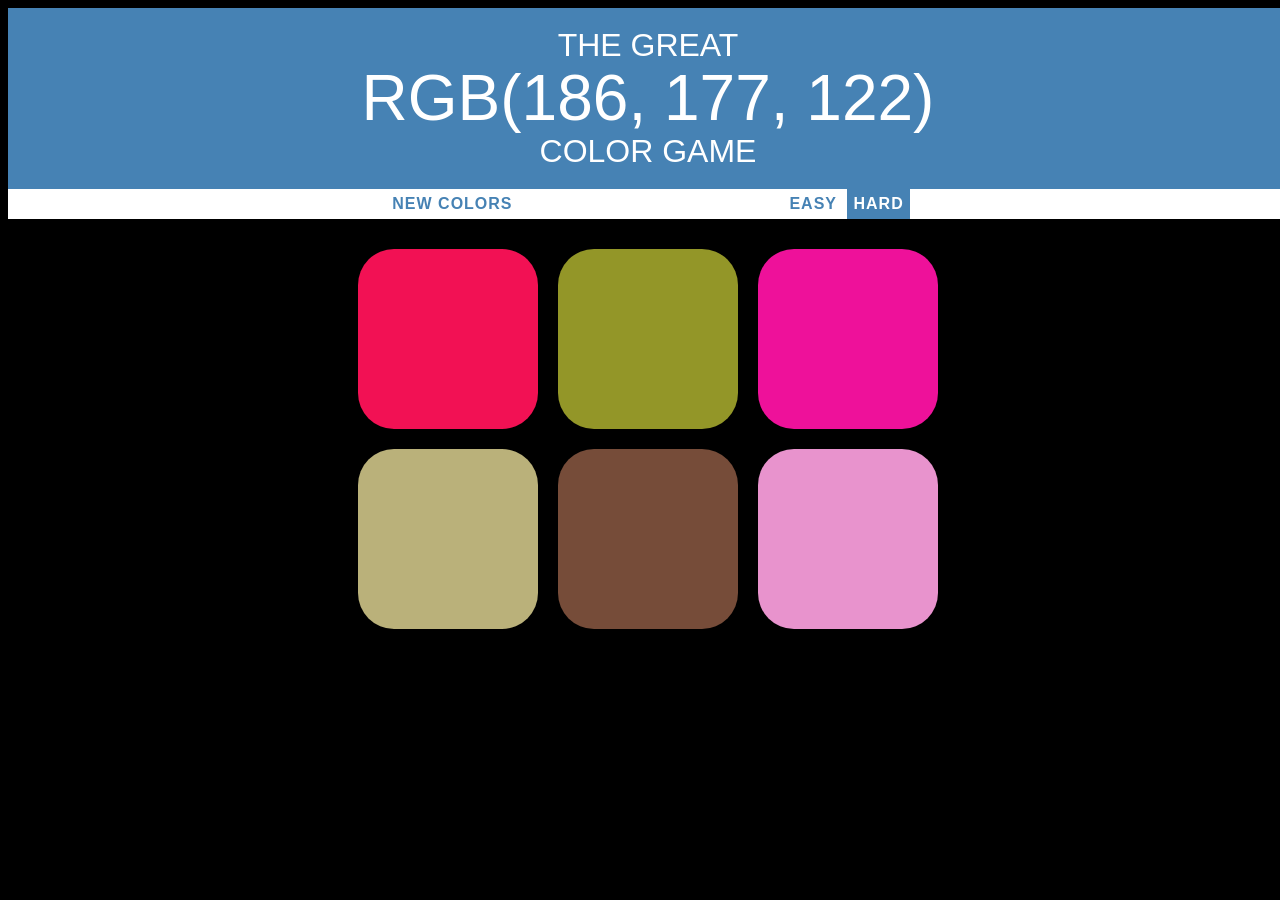
<file: index.html>
<!DOCTYPE html>
<html>
<head>
	<title>Color Game</title>
	<link rel="stylesheet" type="text/css" href="colorGame.css">
</head>
<body>
<h1>The Great <br>
	<span id="Display">RGB</span> 
<br>
Color Game</h1>
<div id="stripe">
	<button id="newColor">New Colors</button>
	<span id="Message"></span>
	<button id="easy">Easy</button>
	<button id="hard" class="selected">Hard</button>
</div>
<div id="container">
	<div class="square"></div>
	<div class="square"></div>
	<div class="square"></div>
	<div class="square"></div>
	<div class="square"></div>
	<div class="square"></div>
	
</div>

<script type="text/javascript" src="colorGame.js"></script>
</body>
</html>
</file>
<file: colorGame.css>
html{
	width: 100%;
	height: 100%;
}

body{
	background:rgb(0,0,0);
	width: 100%;
	font-family:"Arial", "Montserrat", "Avenir";
}
h1{
	color:white;
	background: steelblue;
	text-align: center;
	margin:0;
	font-weight: normal;
	text-transform: uppercase;
	line-height: 1.1;
	padding: 20px 0;
}
.square{
	width: 30%;
	margin: 1.66%;
	padding-top: 30%;
	background-color:white;
	float: left;
	border-radius: 20%;
	transition: background 0.6s;
	/*for safari browser support*/
	-webkit-transition: background 0.6s;
	/*for mozzila browser support*/
	-moz-transition: background 0.6s;
}
#container{
	width:600px;
	margin:20px auto;
}
#stripe{
	text-align: center;
	background-color: white;
	height: 30px;
}
#Display{
	font-size: 200%;
}
/*button:hover{
background: rgb(100,100,100);
}*/

.selected{
	background: steelblue;
	color: white;
}

button:hover{
	background: steelblue;
	color: white;
}

button{
	border:none;
	background:none;
	text-transform: uppercase;
	height: 100%;
	font-weight: 700;
	letter-spacing: 1px;
	font-size: inherit;
	color:steelblue;
	transition: all 0.5s;
	outline: none;
}

#Message{
	display: inline-block;
	width: 20%;
}
</file>
